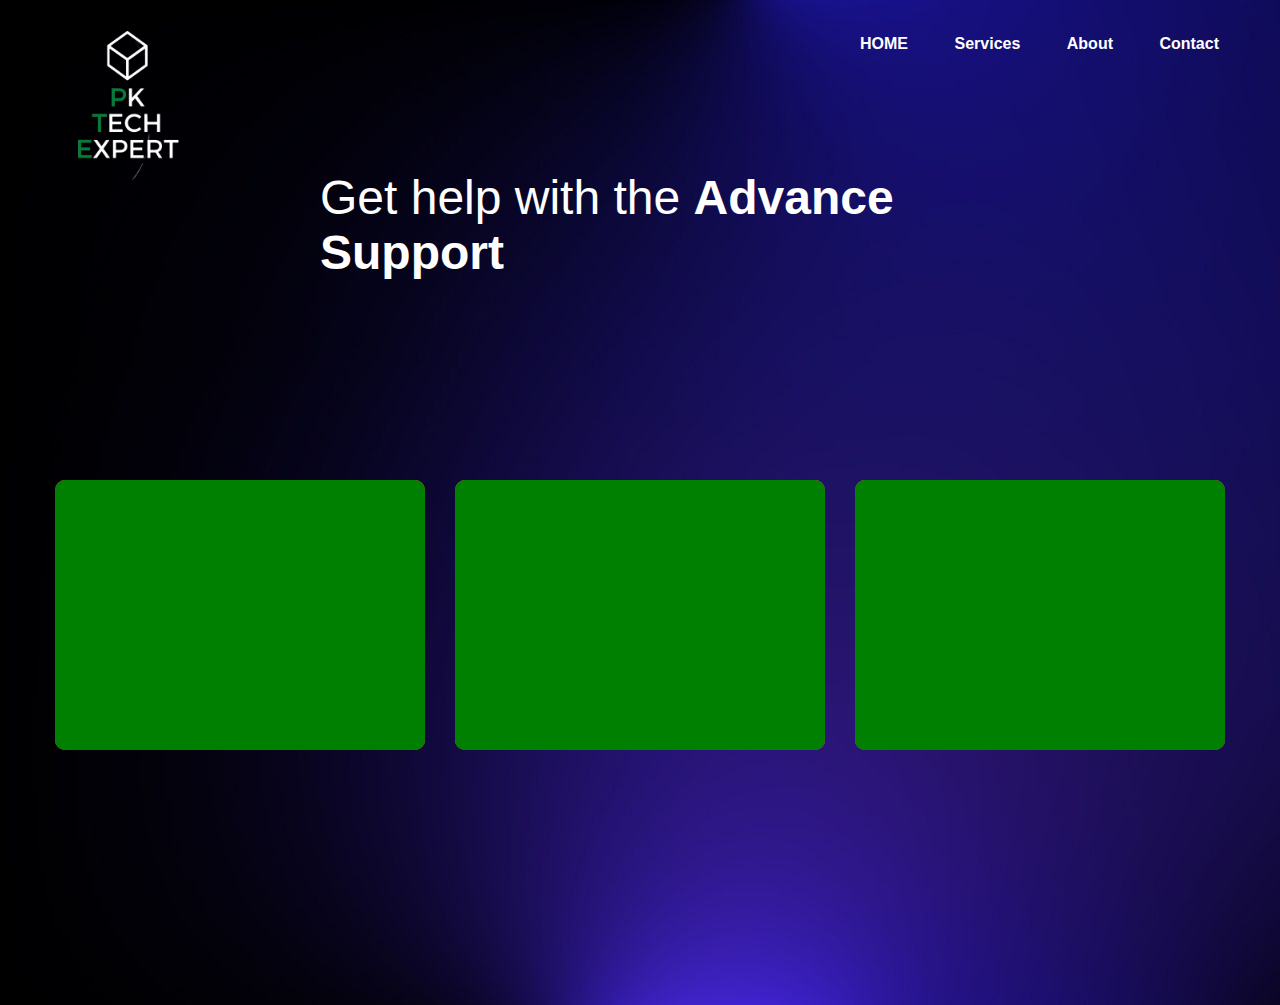
<file: index.html>
<!DOCTYPE html>
<html>
<head>
	<title>PK Tech Expert</title>
	<link rel="stylesheet" type="text/css" href="css/style.css">
	<link rel="stylesheet" href="https://use.fontawesome.com/releases/v5.7.2/css/all.css" integrity="sha384-fnmOCqbTlWIlj8LyTjo7mOUStjsKC4pOpQbqyi7RrhN7udi9RwhKkMHpvLbHG9Sr" crossorigin="anonymous">
</head>
<body background="images/bg.jpg">

<div class="main">	
	
	<header>
		<div class="main">
			<div class="logo">
				<img src="images/logo.png">
			</div>
		<ul><b>
		<li><a href="#">HOME</a></li>
		<li><a href="#">Services</a></li>
		<li><a href="#">About</a></li>
		<li><a href="#">Contact</a></li>
		</b></ul>
		</div>
		
	</header>
	<div class="title">
		 <font face="sans-serif" color="white" size="7"> Get help with the <b>Advance Support </b> </font>
	</div>
</div>

<div class="container">
		<div class="box">
			<div class="icon"><i class="fa fa-cogs" aria-hidden="true"></i></div>
			<div class="content">
				<h3>Tech Support</h3>
				<p>We offer FREE Tech Support via different channels. For instance: Chat support, Desktop Remote connection or email.Tech support is available for any computing device regarding any issue.
				</p>
			</div>
		</div>
		<div class="box">
			<div class="icon"><i class="fa fa-user"></i></div>
			<div class="content">
				<h3>How it works</h3>
				<p>You just have to describe your technical issue in chat, We will look into it and fix it for you without any charge.
				</p>
			</div>
		</div>
		<div class="box">
			<div class="icon"><i class="fa fa-business-time" aria-hidden="true"></i></div>
			<div class="content">
				<h3>Business Time</h3>
				<p>We are available here 24/7. Contact us by sending a message from right bottom side and we will be there to help you, or you may leave a message along with email and we will get back to you as soon as possible.
				</p>
			</div>
		</div>
	</div>
	<?php echo "SMS Testing"; ?>
	<!--Start of Tawk.to Script-->
<script type="text/javascript">
var Tawk_API=Tawk_API||{}, Tawk_LoadStart=new Date();
(function(){
var s1=document.createElement("script"),s0=document.getElementsByTagName("script")[0];
s1.async=true;
s1.src='https://embed.tawk.to/5fe5123ea8a254155ab62ec5/1eqbcuhvc';
s1.charset='UTF-8';
s1.setAttribute('crossorigin','*');
s0.parentNode.insertBefore(s1,s0);
})();
</script>
<!--End of Tawk.to Script-->
</body>
</html>
</file>
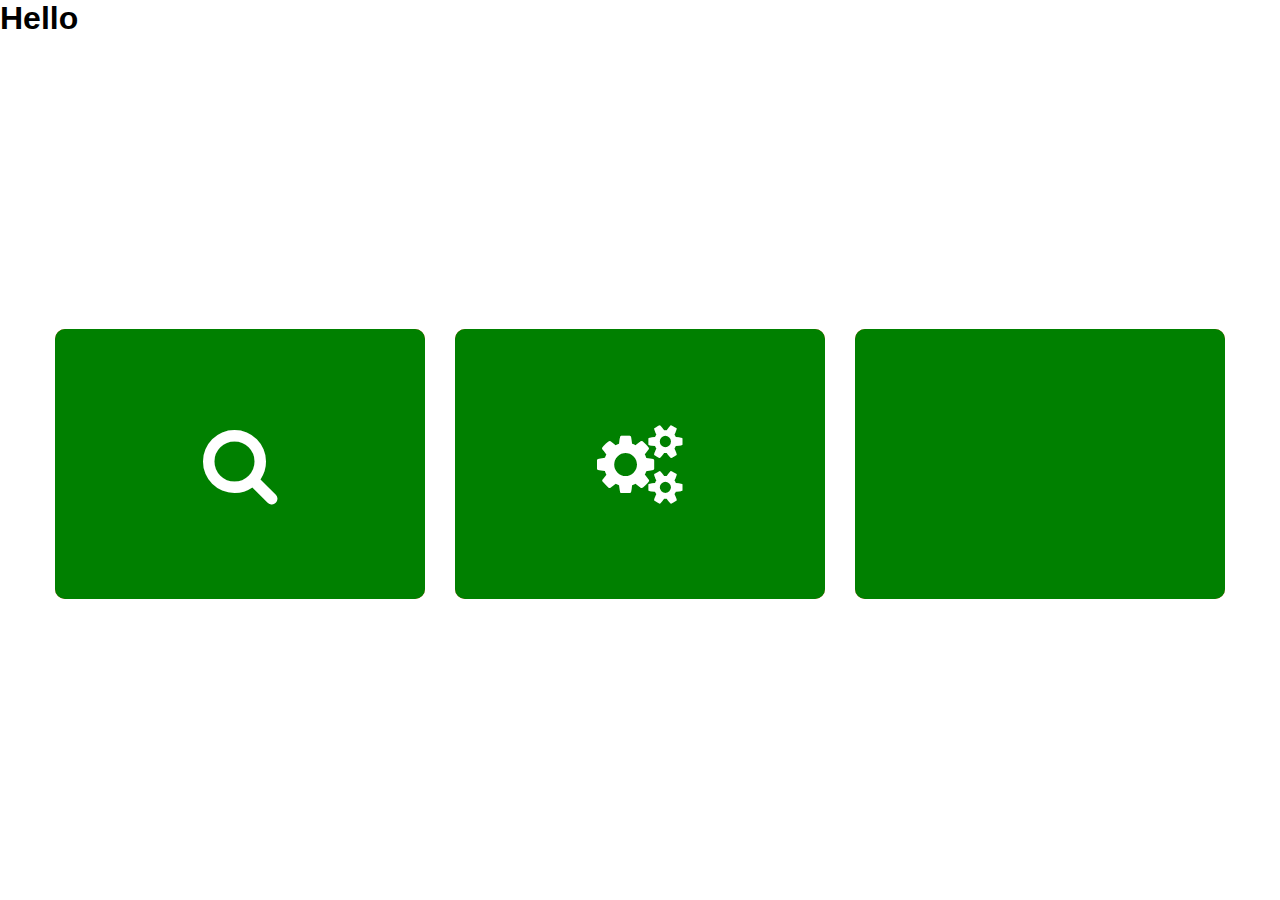
<file: test.html>
<!DOCTYPE html>
<html>
<head>
	<title>Test</title>
	<link rel="stylesheet" type="text/css" href="css/style.css">
	<link rel="stylesheet" href="https://stackpath.bootstrapcdn.com/font-awesome/4.7.0/css/font-awesome.min.css" rel="stylesheet">
</head>
<body>
	<div><h1>Hello<br><br></h1></div>
	<div class="container">
		<div class="box">
			<div class="icon"><i class="fa fa-search aria-hidden="true"></i></div>
			<div class="content">
				<h3>Search</h3>
				<p>Lorem ipsum dolor sit amet, consectetur adipisicing elit, sed do eiusmod
				tempor incididunt ut labore et dolore magna aliqua. Ut enim ad minim veniam,
				</p>
			</div>
		</div>
		<div class="box">
			<div class="icon"><i class="fa fa-cogs" aria-hidden="true"></i></div>
			<div class="content">
				<h3>Search</h3>
				<p>Lorem ipsum dolor sit amet, consectetur adipisicing elit, sed do eiusmod
				tempor incididunt ut labore et dolore magna aliqua. Ut enim ad minim veniam,
				</p>
			</div>
		</div>
		<div class="box">
			<div class="icon"><i class="fa fa-business-time" aria-hidden="true"></i></div>
			<div class="content">
				<h3>Search</h3>
				<p>Lorem ipsum dolor sit amet, consectetur adipisicing elit, sed do eiusmod
				tempor incididunt ut labore et dolore magna aliqua. Ut enim ad minim veniam,
				</p>
			</div>
		</div>
	</div>
</body>
</html>
</file>
<file: css/style.css>
*{
	margin: 0;
	padding: 0;
	font-family: sans-serif;
}

body{
	background-color: #fff; 

}

header{
	/*background-image: linear-gradient(rgba(0,0,0,0.5),rgba(0,0,0,0.5));*/
	height: 25vh;
	background-size: cover;
	background-position: center;
}

ul{
	float: right;
	list-style-type: none;
	margin-top: 35px;
}

ul li{
	display: inline-block;
}

ul li a{
	text-decoration: none;
	color: #fff;
	padding: 5px 20px;
	border: 1px solid transparent;
	transition: 0.6 ease;
}

ul li a:hover{
	background-color: #fff;
	color: green;
}

.logo img{
	float: left;
	width: 200px;
	margin-top: -20px;
	margin-left: -10px;
}

.main{
	max-width: 1200px;
	margin: auto;
	
}
.title{
	position: absolute;
	top: 25%;
	left: 50%;
	transform: translate(-50%,-50%);
}

.container{ 
	position: relative;
	width: 1200px;
	height: 300px;
	margin: 240px auto;
	
	
	
	
}
.container .box{
	position: relative;
	width: calc(400px - 30px);
	height: calc(300px - 30px);
	background: #FF5733;
	float: left;
	margin: 15px;
	box-sizing: border-box;
	overflow: hidden;
	border-radius: 10px;	
}
.container .box .icon{
	position: absolute;
	top: 0;
	left: 0;
	width: 100%;
	height: 100%;
	background: green;
	transition: 0.5s;
	z-index: 1;
}
.container .box:hover .icon{
	top: 20px;
	left: calc(50% - 40px);
	width: 80px;
	height: 80px;
	border-radius: 50%;
}
.container .box .icon .fa{
	position: absolute;
	top: 50%;
	left: 50%;
	transform: translate(-50%, -50%);
	font-size: 80px;
	transition: 0.5s;
	color: #fff;
}
.container .box:hover .icon .fa{
	font-size: 40px;
	}
.container .box .content{
	position: absolute;
	top: 100%;
	height: calc(100% - 100px);
	text-align: center;
	padding: 20px;
	box-sizing: border-box;
	transition: 0.5s;

}	
.container .box:hover .content{
	top: 100px;

}
.container .box .content h3{
	margin: 0 0 10px;
	padding: 0;
	color: white;
	font-size: 24px;
}
.container .box .content p{
	margin: 0;
	padding: 0;
	color: white;
}
</file>
